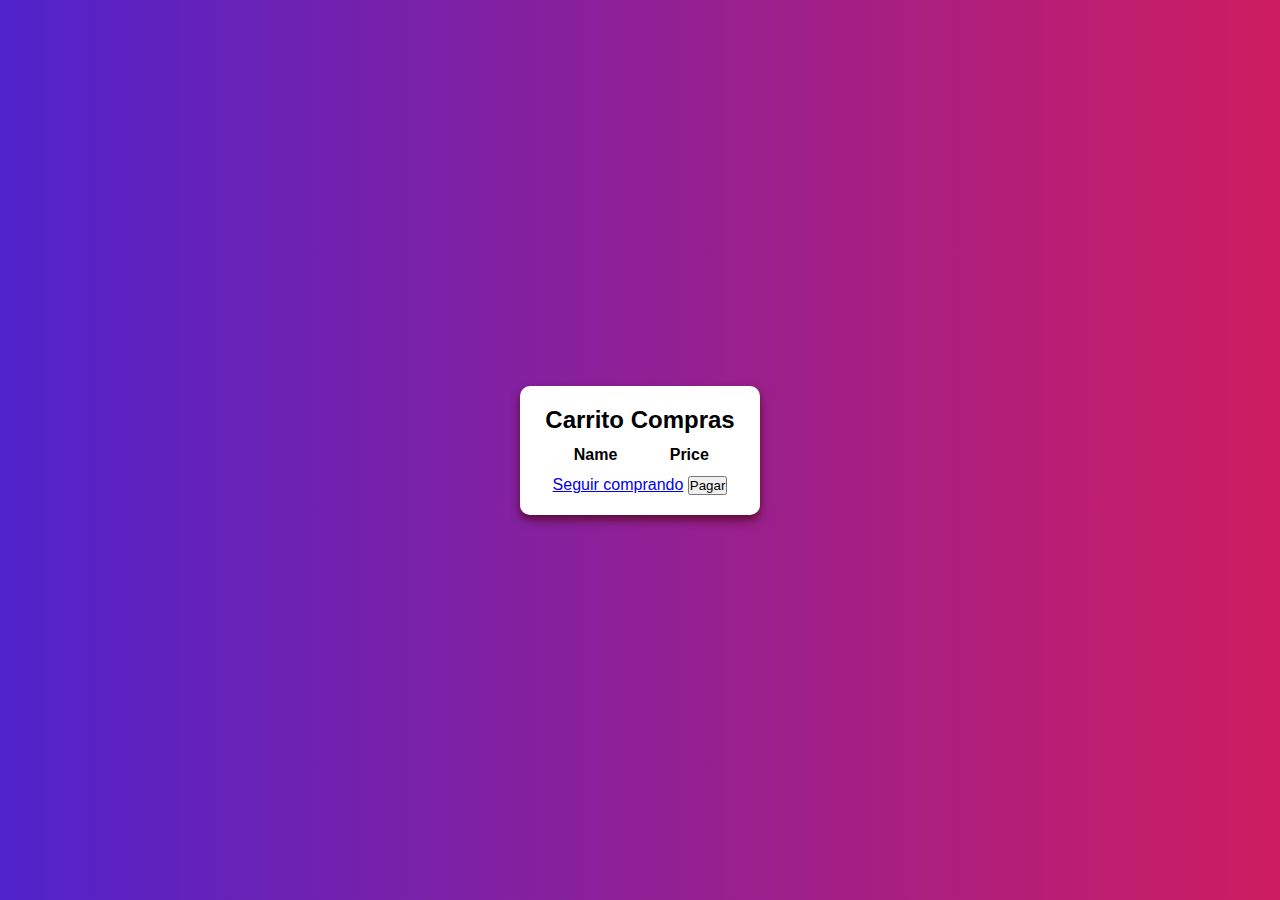
<file: pages/carrito.html>
<!DOCTYPE html>
<html lang="en">
<head>
    <meta charset="UTF-8">
    <meta http-equiv="X-UA-Compatible" content="IE=edge">
    <meta name="viewport" content="width=device-width, initial-scale=1.0">
    <link rel="stylesheet" href="/styles/carrito.css">
    <link href="https://cdn.jsdelivr.net/npm/bootstrap@5.2.2/dist/css/bootstrap.min.css" rel="stylesheet"
        integrity="sha384-Zenh87qX5JnK2Jl0vWa8Ck2rdkQ2Bzep5IDxbcnCeuOxjzrPF/et3URy9Bv1WTRi" crossorigin="anonymous">
    <title>Carrito Compras</title>
</head>
<body>
    <div class="container">
        <h2 class="title">Carrito Compras</h2>
        <table class="table">
            <thead>
                <tr>
                    <th scope="col">Name</th>
                    <th scope="col">Price</th>
                </tr>
            </thead>
        </table>
        <div class="pay">
            <a href="../index.html">Seguir comprando</a>
            <button type="button" class="btn btn-primary btn-sm">Pagar</button>
        </div>
    </div>
    <script type="text/javascript" src="/js/carrito.js"></script>
</body>
</html>
</file>
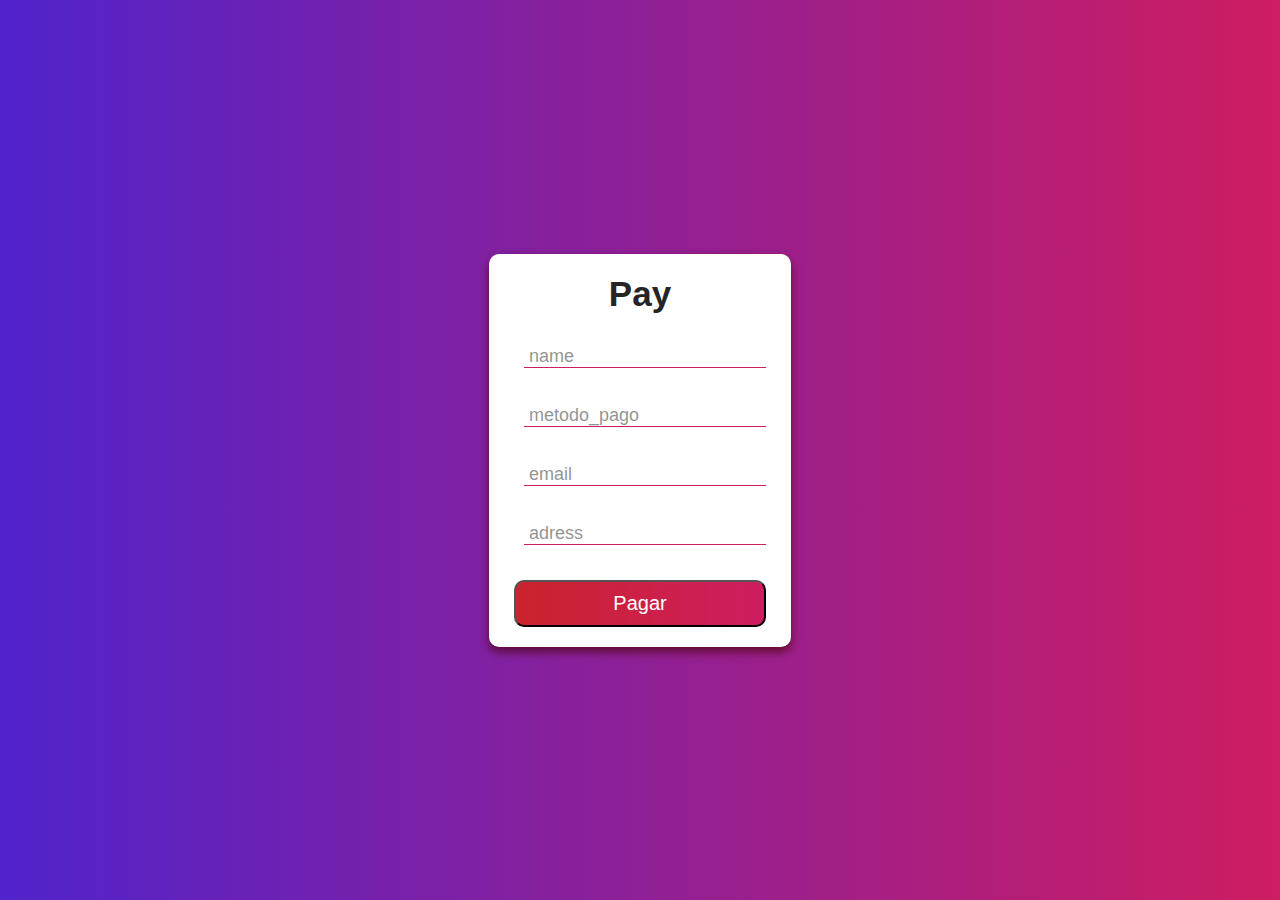
<file: pages/pagar.html>
<!DOCTYPE html>
<html lang="en">

<head>
    <meta charset="UTF-8">
    <meta http-equiv="X-UA-Compatible" content="IE=edge">
    <meta name="viewport" content="width=device-width, initial-scale=1.0">
    <link rel="stylesheet" href="/styles/pay.css">
    <link rel="stylesheet" href="https://cdnjs.cloudflare.com/ajax/libs/font-awesome/6.1.1/css/all.min.css"
        integrity="sha512-KfkfwYDsLkIlwQp6LFnl8zNdLGxu9YAA1QvwINks4PhcElQSvqcyVLLD9aMhXd13uQjoXtEKNosOWaZqXgel0g=="
        crossorigin="anonymous" referrerpolicy="no-referrer" />
    <title>Pagar</title>
</head>

<body>
    <div id="container">
        <form action="">
            <h1 class="title">Pay</h1>
            <label>
                <!-- Name -->
                <i class="fa-solid fa-user"></i>
                <input placeholder="name" type="text" id="name">
            </label>
            <label>
                <!-- Pay -->
                <i class="fa-sharp fa-solid fa-money-bill"></i>
                <input placeholder="metodo_pago" type="text" id="metodo_pago">
            </label>
            <label>
                <!-- Email -->
                <i class="fa-solid fa-envelope"></i>
                <input placeholder="email" type="email" id="email">
            </label>
            <label>
                <!-- Adress -->
                <i class="fa-solid fa-location-dot"></i>
                <input placeholder="adress" type="text" id="adress">
            </label>

            <!-- Submit Button -->
            <button id="button">Pagar</button>
        </form>
    </div>
</body>

</html>
</file>
<file: styles/carrito.css>
* {
    margin: 0;
    padding: 0;
    box-sizing: border-box;
    font-family: sans-serif;
}

body {
    display: flex;
    align-items: center;
    justify-content: center;
    min-height: 100vh;
    background: linear-gradient(to right, #5023cb, #ce1d61);
}

.container {
    display: flex;
    flex-direction: column;
    border-radius: 10px;
    background: #fff;
    text-align: center;
    padding: 20px 25px;
    box-shadow: 0 5px 10px rgba(71, 3, 6, 0.7);
}

.title {
    padding-bottom: 10px;
}


.pay {
    padding-top: 10px;
}
</file>
<file: styles/pay.css>
* {
    margin: 0;
    padding: 0;
    box-sizing: border-box;
    font-family: sans-serif;
}

body {
    display: flex;
    align-items: center;
    justify-content: center;
    min-height: 100vh;
    background: linear-gradient(to right, #5023cb, #ce1d61);
}

form {
    display: flex;
    flex-direction: column;
    border-radius: 10px;
    background: #fff;
    text-align: center;
    padding: 20px 25px;
    box-shadow: 0 5px 10px rgba(71, 3, 6, 0.7);
}

form .title {
    color: #252525;
    font-size: 35px;
    font-weight: 800;
    margin-bottom: 30px;
}

form label {
    margin-bottom: 35px;
}

form label .fa-solid {
    font-size: 20px;
    color: #cb232c;
    margin-right: 10px;
}

form label input {
    outline: none;
    border: none;
    color: #252525;
    border-bottom: solid 1px #ce1d61;
    padding: 0 5px;
    font-size: 18px;
}

form label input::placeholder {
    color: rgba(37, 37, 37, 0.5);
}


form .link {
    color: #252525;
    margin-bottom: 15px;
}

form button {
    color: #fff;
    border-radius: 10px;
    background: linear-gradient(to right, #cb232c, #ce1d61);
    padding: 10px 15px;
    cursor: pointer;
    font-size: 20px;
}
</file>
